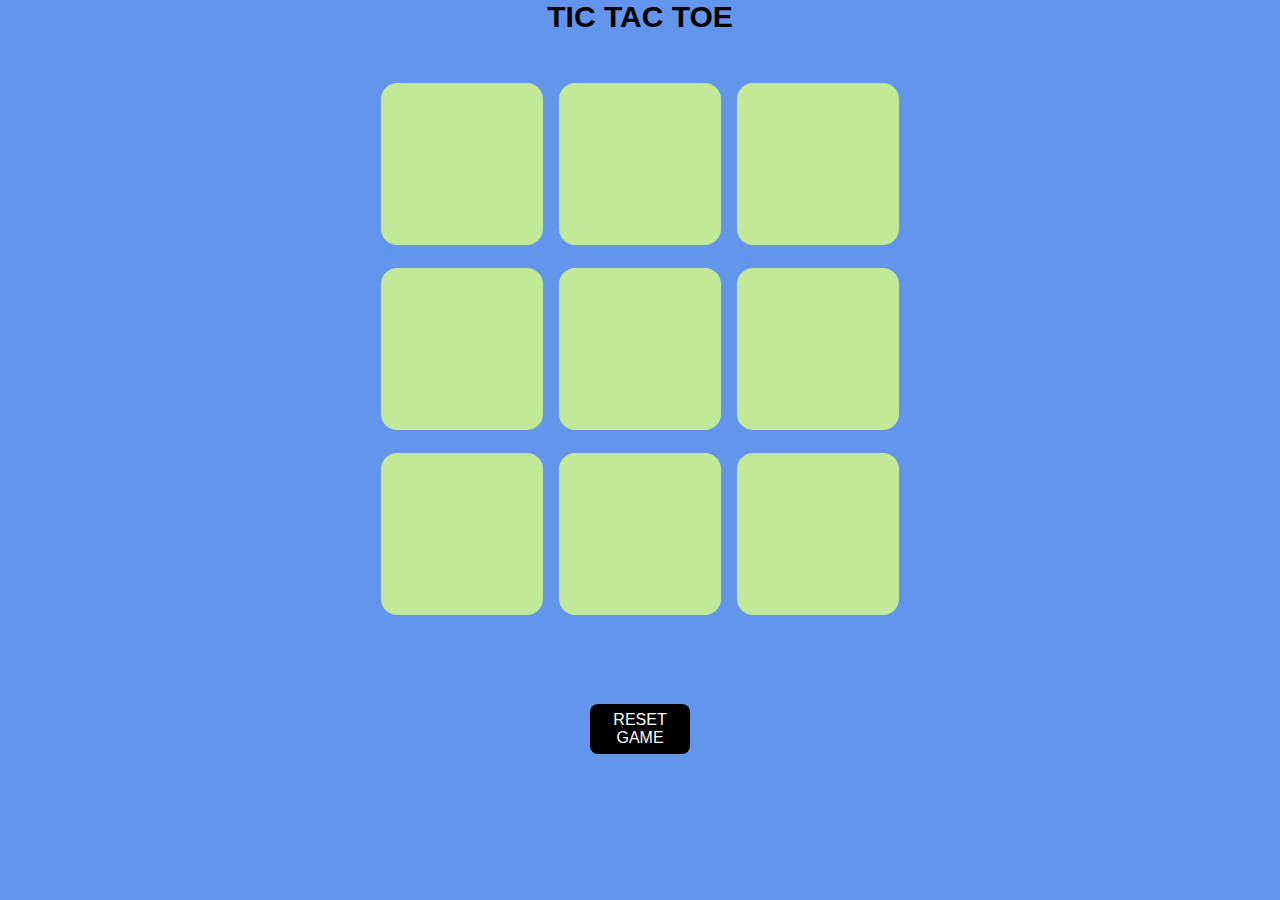
<file: index.html>
<!DOCTYPE html>
<html lang="en">
<head>
    <meta charset="UTF-8">
    <meta name="viewport" content="width=device-width, initial-scale=1.0">
    <title>Tic-Tac-Toe</title>
    <link rel="stylesheet" href="style.css">
    
</head>
<body>
<strong id="ss"><center>TIC TAC TOE </center></strong>
    <main>
        
        <div class="container">
            <div class="game">
                <button class="box"></button>
                <button class="box"></button>
                <button class="box"></button>
                <button class="box"></button>
                <button class="box"></button>
                <button class="box"></button>
                <button class="box"></button>
                <button class="box"></button>
                <button class="box"></button>
            </div>
        </div>
        <div id="winner"></div>
        <center><button id="new1" class="new">RESET GAME</button></center>
    </main>

    <canvas id="canvas"></canvas>

    <script src="g.js">
       
    </script>
</body>
</html>
</file>
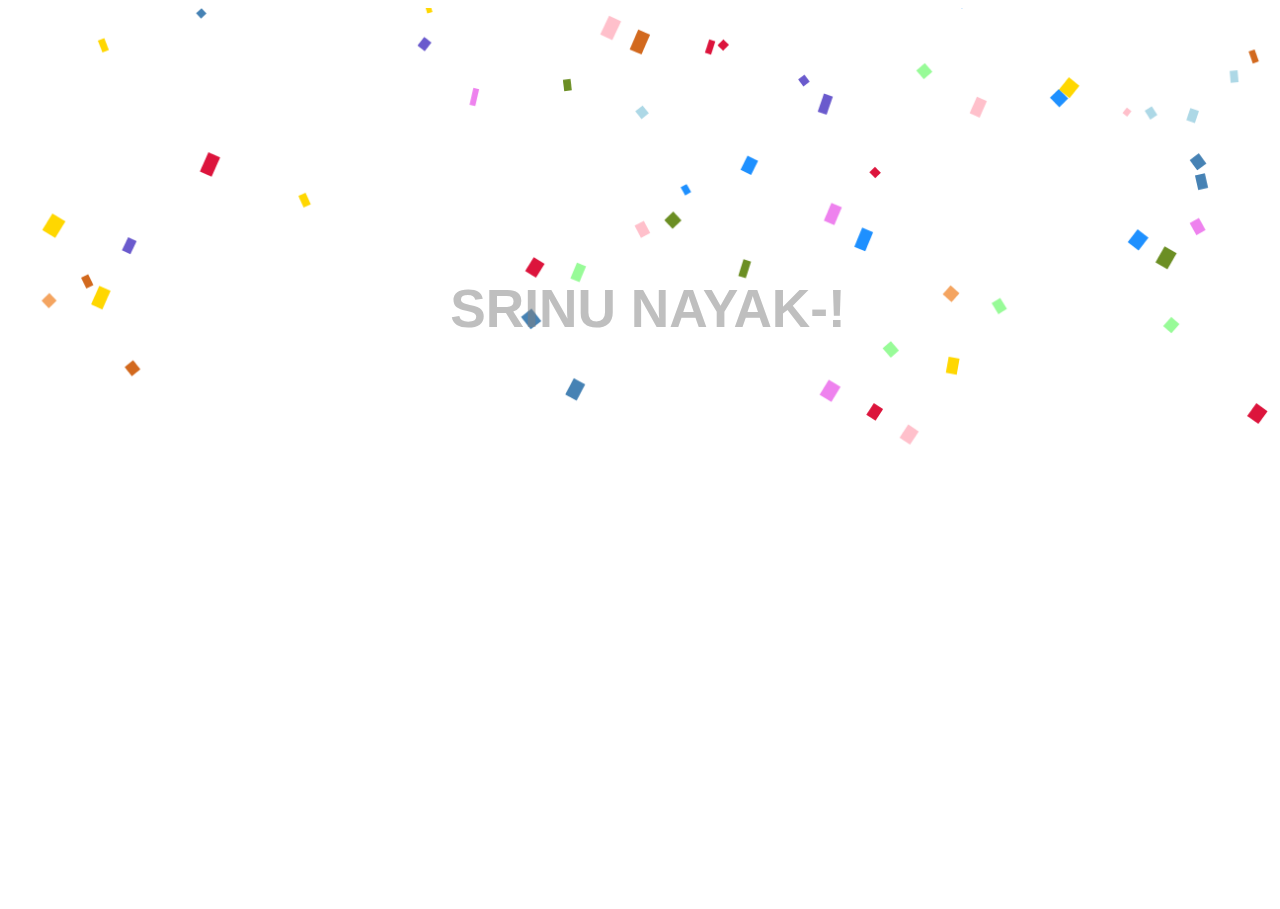
<file: celabration.html>
<!DOCTYPE html>
<html lang="en">
<head>
    <meta charset="UTF-8">
    <meta name="viewport" content="width=device-width, initial-scale=1.0">
    <title>Document</title>
</head>
<body>
    <style>
        h1 {
  position: absolute;
  margin-top: 30vh;
  width: 100%;
  text-align: center;
  font-size: 333%;
  font-family: sans-serif;
  color: grey;
  opacity: 0.5;
}

canvas {
  overflow-y: hidden;
  overflow-x: hidden;
  width: 100%;
  margin: 0;
}
    </style>
    <h1>SRINU NAYAK-!</h1>
<canvas id="canvas"></canvas>

<script>
    let W = window.innerWidth;
let H = window.innerHeight;
const canvas = document.getElementById("canvas");
const context = canvas.getContext("2d");
const maxConfettis = 150;
const particles = [];

const possibleColors = [
  "DodgerBlue",
  "OliveDrab",
  "Gold",
  "Pink",
  "SlateBlue",
  "LightBlue",
  "Gold",
  "Violet",
  "PaleGreen",
  "SteelBlue",
  "SandyBrown",
  "Chocolate",
  "Crimson"
];

function randomFromTo(from, to) {
  return Math.floor(Math.random() * (to - from + 1) + from);
}

function confettiParticle() {
  this.x = Math.random() * W; // x
  this.y = Math.random() * H - H; // y
  this.r = randomFromTo(11, 33); // radius
  this.d = Math.random() * maxConfettis + 11;
  this.color =
    possibleColors[Math.floor(Math.random() * possibleColors.length)];
  this.tilt = Math.floor(Math.random() * 33) - 11;
  this.tiltAngleIncremental = Math.random() * 0.07 + 0.05;
  this.tiltAngle = 0;

  this.draw = function() {
    context.beginPath();
    context.lineWidth = this.r / 2;
    context.strokeStyle = this.color;
    context.moveTo(this.x + this.tilt + this.r / 3, this.y);
    context.lineTo(this.x + this.tilt, this.y + this.tilt + this.r / 5);
    return context.stroke();
  };
}

function Draw() {
  const results = [];

  // Magical recursive functional love
  requestAnimationFrame(Draw);

  context.clearRect(0, 0, W, window.innerHeight);

  for (var i = 0; i < maxConfettis; i++) {
    results.push(particles[i].draw());
  }

  let particle = {};
  let remainingFlakes = 0;
  for (var i = 0; i < maxConfettis; i++) {
    particle = particles[i];

    particle.tiltAngle += particle.tiltAngleIncremental;
    particle.y += (Math.cos(particle.d) + 3 + particle.r / 2) / 2;
    particle.tilt = Math.sin(particle.tiltAngle - i / 3) * 15;

    if (particle.y <= H) remainingFlakes++;

    // If a confetti has fluttered out of view,
    // bring it back to above the viewport and let if re-fall.
    if (particle.x > W + 30 || particle.x < -30 || particle.y > H) {
      particle.x = Math.random() * W;
      particle.y = -30;
      particle.tilt = Math.floor(Math.random() * 10) - 20;
    }
  }

  return results;
}

window.addEventListener(
  "resize",
  function() {
    W = window.innerWidth;
    H = window.innerHeight;
    canvas.width = window.innerWidth;
    canvas.height = window.innerHeight;
  },
  false
);

// Push new confetti objects to `particles[]`
for (var i = 0; i < maxConfettis; i++) {
  particles.push(new confettiParticle());
}

// Initialize
canvas.width = W;
canvas.height = H;
Draw();
</script>    
</body>
</html>
</file>
<file: style.css>
body {
    background-color: cornflowerblue;
    font-family: Arial, sans-serif;
}
* {
    padding: 0;
    margin: 0;
}
.container {
    height: 70vh;
    display: flex;
    justify-content: center;
    align-items: center;
}
.game {
    height: 60vmin;
    width: 60vmin;
    display: flex;
    flex-wrap: wrap;
    gap: 1rem;
    justify-content: center;
    align-items: center;
}
.box {
    height: 18vmin;
    width: 18vmin;
    border-radius: 1rem;
    border-style: none;
    font-size: xxx-large;
    color: brown;
    background-color: rgb(193, 233, 152);
    cursor: pointer;
}
.box:disabled {
    background-color: lightgray;
    cursor: not-allowed;
}
.new {
    width: 100px;
    height: 50px;
    border-radius: 0.5rem;
    border-style: none;
    background-color: black;
    color: white;
    font-size: 16px;
    cursor: pointer;
    margin-top: 20px;
}
h1 {
    position: absolute;
    margin-top: 30vh;
    width: 100%;
    text-align: center;
    font-size: 333%;
    font-family: sans-serif;
    color: grey;
    opacity: 0.5;
}
canvas {
    overflow-y: hidden;
    overflow-x: hidden;
    width: 100%;
    margin: 0;
    display: none; 
}
#winner {
    text-align: center;
    font-size: 24px;
    font-weight: bold;
    color: white;
    margin-top: 20px;
    opacity: 0;
    transition: opacity 1s ease-in-out;
}
.winner {
    color: gold;
    font-size: 2rem;
    animation: flash 1s infinite;
}
@keyframes flash {
    0% { opacity: 1; }
    50% { opacity: 0.5; }
    100% { opacity: 1; }
}
#ss{
    font-size: 30px;
}
</file>
